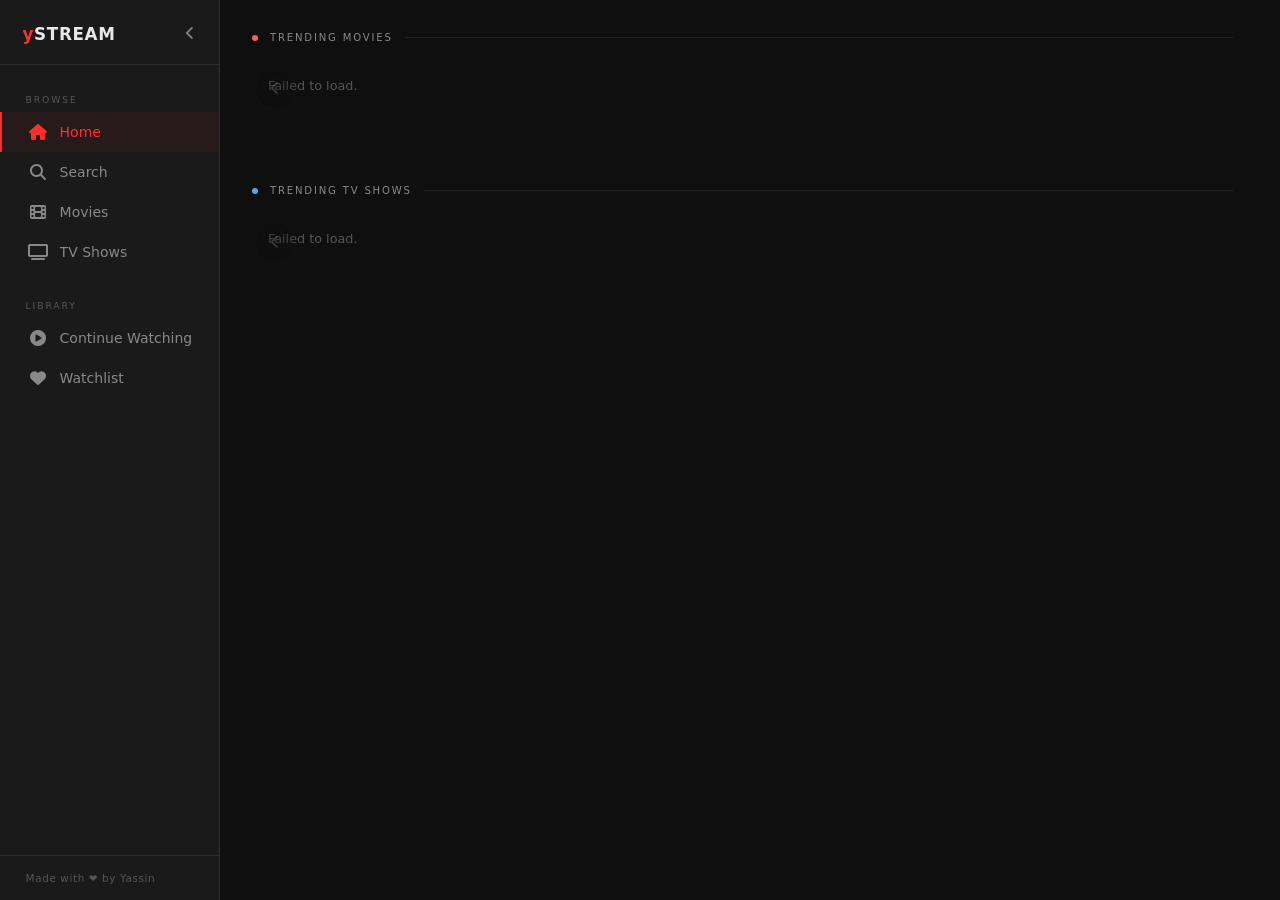
<file: index.html>
<!DOCTYPE html>
<html lang="en">
<head>
<meta charset="UTF-8" />
<meta name="viewport" content="width=device-width, initial-scale=1.0, viewport-fit=cover" />
<meta name="description" content="yStream — stream movies and TV shows. Search titles, build a watchlist and pick up right where you left off." />
<meta name="theme-color" content="#0f0f0f" />
<meta name="referrer" content="no-referrer" />
<meta name="mobile-web-app-capable" content="yes" />
<meta name="apple-mobile-web-app-capable" content="yes" />
<meta name="apple-mobile-web-app-status-bar-style" content="black-translucent" />
<meta name="apple-mobile-web-app-title" content="yStream" />
<link rel="manifest" href="manifest.json" />
<link rel="apple-touch-icon" href="icons/apple-touch-icon.png" />
<meta http-equiv="Content-Security-Policy" content="default-src 'self' https: data: blob:; object-src 'none'; base-uri 'self'; script-src 'self' 'unsafe-inline'; style-src 'self' 'unsafe-inline' https://fonts.googleapis.com https://cdnjs.cloudflare.com; font-src 'self' https://fonts.gstatic.com https://cdnjs.cloudflare.com data:; img-src 'self' https: data: blob:; connect-src 'self' https://screenify-worker.yassinmovies.workers.dev;" />
<link rel="icon" href="data:image/svg+xml,%3Csvg%20xmlns='http://www.w3.org/2000/svg'%20viewBox='0%200%20100%20100'%3E%3Ctext%20y='.9em'%20font-size='90'%3E%F0%9F%8E%AC%3C/text%3E%3C/svg%3E" />
<meta property="og:title" content="yStream" />
<meta property="og:type" content="website" />
<meta property="og:description" content="Stream movies and TV shows, build a watchlist and keep watching." />
<title>yStream</title>
<link rel="preconnect" href="https://fonts.googleapis.com" crossorigin />
<link rel="preconnect" href="https://fonts.gstatic.com" crossorigin />
<link href="https://fonts.googleapis.com/css2?family=Bebas+Neue&family=Inter:wght@300;400;500&display=swap" rel="stylesheet" />
<link rel="stylesheet" href="https://cdnjs.cloudflare.com/ajax/libs/font-awesome/6.5.1/css/all.min.css" integrity="sha384-t1nt8BQoYMLFN5p42tRAtuAAFQaCQODekUVeKKZrEnEyp4H2R0RHFz0KWpmj7i8g" crossorigin="anonymous"/>
<link rel='stylesheet' href='styles.css?v=4' />
</head>
<body>

<div class="mob-topbar" id="mobTopbar">
  <div class="mob-topbar-row1">
    <div class="mob-logo"><em>y</em>Stream</div>
    <div class="mob-topbar-right">
      <span class="mob-page-title" id="mobPageTitle"></span>
      <button class="mob-menu-btn" onclick="toggleMobMenu()" aria-label="Toggle menu">&#9776;</button>
    </div>
  </div>
</div>
<div class="mob-overlay" id="mobOverlay" onclick="toggleMobMenu()"></div>

<aside class="sidebar" id="sidebar">
  <div class="sidebar-logo">
    <div class="sidebar-logo-inner">
      <span class="sidebar-logo-text"><em>y</em>Stream</span>
    </div>
    <button class="sidebar-toggle" id="sidebarToggleBtn" onclick="toggleSidebar()" title="Collapse sidebar" aria-label="Collapse sidebar"><i class="fa-solid fa-chevron-left"></i></button>
  </div>
  <nav class="sidebar-nav">
    <div class="nav-section-label">Browse</div>
    <div class="nav-item active" id="nav-home" onclick="switchPage('home')">
      <span class="nav-icon"><i class="fa-solid fa-house"></i></span><span class="nav-label">Home</span><span class="nav-tooltip">Home</span>
    </div>
    <div class="nav-item" id="nav-search" onclick="switchPage('search')">
      <span class="nav-icon"><i class="fa-solid fa-magnifying-glass"></i></span><span class="nav-label">Search</span><span class="nav-tooltip">Search</span>
    </div>
    <div class="nav-item" id="nav-movies" onclick="switchPage('movies')">
      <span class="nav-icon"><i class="fa-solid fa-film"></i></span><span class="nav-label">Movies</span><span class="nav-tooltip">Movies</span>
    </div>
    <div class="nav-item" id="nav-tv" onclick="switchPage('tv')">
      <span class="nav-icon"><i class="fa-solid fa-tv"></i></span><span class="nav-label">TV Shows</span><span class="nav-tooltip">TV Shows</span>
    </div>
    <div class="nav-section-label" style="margin-top:1rem;">Library</div>
    <div class="nav-item" id="nav-continue" onclick="switchPage('continue')">
      <span class="nav-icon"><i class="fa-solid fa-circle-play"></i></span><span class="nav-label">Continue Watching</span><span class="nav-tooltip">Continue Watching</span>
    </div>
    <div class="nav-item" id="nav-watchlist" onclick="switchPage('watchlist')">
      <span class="nav-icon"><i class="fa-solid fa-heart"></i></span><span class="nav-label">Watchlist</span><span class="nav-tooltip">Watchlist</span>
    </div>
  </nav>
  <div class="sidebar-footer">
    <span class="sidebar-footer-text">Made with ❤️ by Yassin</span>
  </div>
</aside>

<div class="main">

  <!-- HOME -->
  <div class="page active" id="page-home">
    <div class="hero-carousel" id="heroCarousel" role="region" aria-roledescription="carousel" aria-label="Featured titles" tabindex="0">
      <div class="hero-slides" id="heroSlides"></div>
      <button type="button" class="hero-nav hero-nav-prev" id="heroPrevBtn" title="Previous title" aria-label="Previous title"><i class="fa-solid fa-chevron-left"></i></button>
      <button type="button" class="hero-nav hero-nav-next" id="heroNextBtn" title="Next title" aria-label="Next title"><i class="fa-solid fa-chevron-right"></i></button>
      <div class="hero-dots" id="heroDots" role="tablist" aria-label="Featured titles"></div>
    </div>
    <div class="content-section" id="home-continue-wrap" style="display:none;">
      <div class="section-header">
        <div class="pulse-dot"></div>
        <span class="section-label">Continue Watching</span>
        <div class="section-line"></div>
      </div>
      <div class="scroll-row-wrap">
        <button type="button" class="row-nav row-nav-prev" data-target="home-continueGrid" title="Scroll left" aria-label="Scroll left"><i class="fa-solid fa-chevron-left"></i></button>
        <div id="home-continueGrid" class="scroll-row"></div>
        <button type="button" class="row-nav row-nav-next" data-target="home-continueGrid" title="Scroll right" aria-label="Scroll right"><i class="fa-solid fa-chevron-right"></i></button>
      </div>
    </div>
    <div class="content-section">
      <div class="section-header">
        <div class="pulse-dot" style="background:var(--accent-lt);animation-delay:0.5s;"></div>
        <span class="section-label">Trending Movies</span>
        <div class="section-line"></div>
      </div>
      <div class="scroll-row-wrap">
        <button type="button" class="row-nav row-nav-prev" data-target="home-moviesRow" title="Scroll left" aria-label="Scroll left"><i class="fa-solid fa-chevron-left"></i></button>
        <div id="home-moviesRow" class="scroll-row"></div>
        <button type="button" class="row-nav row-nav-next" data-target="home-moviesRow" title="Scroll right" aria-label="Scroll right"><i class="fa-solid fa-chevron-right"></i></button>
      </div>
    </div>
    <div class="content-section">
      <div class="section-header">
        <div class="pulse-dot" style="background:#5e9fff;animation-delay:1s;"></div>
        <span class="section-label">Trending TV Shows</span>
        <div class="section-line"></div>
      </div>
      <div class="scroll-row-wrap">
        <button type="button" class="row-nav row-nav-prev" data-target="home-tvRow" title="Scroll left" aria-label="Scroll left"><i class="fa-solid fa-chevron-left"></i></button>
        <div id="home-tvRow" class="scroll-row"></div>
        <button type="button" class="row-nav row-nav-next" data-target="home-tvRow" title="Scroll right" aria-label="Scroll right"><i class="fa-solid fa-chevron-right"></i></button>
      </div>
    </div>
  </div>

  <!-- SEARCH -->
  <div class="page" id="page-search">
    <div class="topbar">
      <span class="topbar-title">Search</span>
    </div>
    <div class="search-page-content">
      <div class="search-hero">
        <div class="search-bar-wrap">
          <div class="search-page-bar">
            <span class="search-page-bar-icon"><i class="fa-solid fa-magnifying-glass"></i></span>
            <input type="text" id="searchInput" placeholder="Search movies & TV shows…" autocomplete="off" />
            <button type="button" id="searchBtn"><span>Search</span></button>
          </div>
          <div class="recent-search" id="searchPageRecent"></div>
        </div>
      </div>
      <div class="search-results" id="searchPageResults">
        <div id="searchFeatured"></div>
        <div class="section-header">
          <div class="pulse-dot"></div>
          <span class="section-label" id="searchResultsLabel">Results</span>
          <div class="section-line"></div>
        </div>
        <div id="searchGrid" class="results-grid"></div>
        <div id="searchMsg" class="state-msg" style="display:none;"></div>
        <div id="searchPagination" class="pagination" style="display:none;"></div>
      </div>
    </div>
  </div>

  <!-- MOVIES -->
  <div class="page" id="page-movies">
    <div class="topbar">
      <span class="topbar-title">Movies</span>
    </div>
    <div class="content-section">
      <div class="section-header">
        <div class="pulse-dot"></div>
        <span class="section-label" id="movieResultsLabel">Trending this week</span>
        <div class="section-line"></div>
      </div>
      <div id="movieGrid" class="results-grid"></div>
      <div id="movieStateMsg" class="state-msg" style="display:none;"></div>
      <div id="moviePagination" class="pagination" style="display:none;"></div>
    </div>
  </div>

  <!-- TV -->
  <div class="page" id="page-tv">
    <div class="topbar">
      <span class="topbar-title">TV Shows</span>
    </div>
    <div class="content-section">
      <div class="section-header">
        <div class="pulse-dot"></div>
        <span class="section-label" id="tvResultsLabel">Trending this week</span>
        <div class="section-line"></div>
      </div>
      <div id="tvGrid" class="results-grid"></div>
      <div id="tvStateMsg" class="state-msg" style="display:none;"></div>
      <div id="tvPagination" class="pagination" style="display:none;"></div>
    </div>
  </div>

  <!-- CONTINUE WATCHING PAGE -->
  <div class="page" id="page-continue">
    <div class="topbar">
      <span class="topbar-title">Continue Watching</span>
    </div>
    <div class="content-section">
      <div id="cwPageList" class="featured-stack"></div>
      <div id="cwPageEmpty" class="cw-empty" style="display:none;">
        <span class="cw-empty-icon">&#9654;</span>
        Nothing here yet.<br>Start watching a title and it'll appear here automatically.
      </div>
    </div>
  </div>

  <!-- WATCHLIST -->
  <div class="page" id="page-watchlist">
    <div class="topbar">
      <span class="topbar-title">Watchlist</span>
    </div>
    <div class="content-section">
      <div id="watchlistPageGrid" class="featured-stack" style="padding-top:1.5rem;"></div>
      <div id="watchlistPageEmpty" class="state-msg" style="display:none;">Your watchlist is empty.<br>Add titles with the &#9825; button on any card.</div>
    </div>
  </div>

  <!-- PLAYER PAGE -->
  <div class="page" id="page-player">
    <div class="player-topbar">
      <button class="player-back-btn" onclick="goBack()"><i class="fa-solid fa-chevron-left"></i> Back</button>
      <span class="player-back-ctx" id="playerBackCtx"></span>
    </div>
    <div class="player-content">
      <div class="player-meta" id="playerMeta"></div>
      <div class="player-frame-wrap">
        <iframe id="playerFrame" src="" allow="autoplay; fullscreen;" allowfullscreen webkitallowfullscreen mozallowfullscreen referrerpolicy="no-referrer"></iframe>
      </div>
    </div>
    <div class="more-like-this" id="moreLikeThisSection" style="display:none;">
      <div class="section-header">
        <div class="pulse-dot" style="background:var(--accent-lt);animation-delay:0.3s;"></div>
        <span class="section-label" id="moreLikeThisLabel">More Like This</span>
        <div class="section-line"></div>
      </div>
      <div class="scroll-row-wrap">
        <button type="button" class="row-nav row-nav-prev" data-target="moreLikeThisRow" title="Scroll left" aria-label="Scroll left"><i class="fa-solid fa-chevron-left"></i></button>
        <div id="moreLikeThisRow" class="scroll-row mlt-scroll"></div>
        <button type="button" class="row-nav row-nav-next" data-target="moreLikeThisRow" title="Scroll right" aria-label="Scroll right"><i class="fa-solid fa-chevron-right"></i></button>
      </div>
    </div>
  </div>

</div>

<!-- TOAST CONTAINER -->
<div class="toast-container" id="toastContainer"></div>

<!-- BACK TO TOP -->
<button class="back-to-top" id="backToTop" onclick="window.scrollTo({top:0,behavior:'smooth'})" title="Back to top" aria-label="Back to top">
  <i class="fa-solid fa-chevron-up"></i>
</button>

<script src='app.js?v=4'></script>
</body>
</html>
</file>
<file: styles.css>
:root {
    --bg:#0f0f0f;--surface:#1a1a1a;--surface2:#222;--surface3:#2a2a2a;
    --border:rgba(255,255,255,0.08);--border2:rgba(255,46,46,0.2);
    --accent:#ff2e2e;--accent-lt:#ff5e5e;--accent-dk:#cc1a1a;
    --text:#e8e8e8;--muted:#555;--muted2:#888;
    --sidebar-w:220px;--sidebar-collapsed-w:54px;
  }
  *,*::before,*::after{box-sizing:border-box;margin:0;padding:0;}
  html{scroll-behavior:smooth;scrollbar-gutter:stable;}
  body{background:var(--bg);color:var(--text);font-family:'Inter',system-ui,sans-serif;font-weight:400;min-height:100vh;overflow-x:hidden;display:flex;}

  /* SIDEBAR */
  .sidebar{width:var(--sidebar-w);flex-shrink:0;background:var(--surface);border-right:1px solid var(--border);display:flex;flex-direction:column;position:fixed;top:0;left:0;bottom:0;z-index:300;overflow-y:auto;overflow-x:hidden;transition:width 0.26s cubic-bezier(0.4,0,0.2,1);}
  .sidebar.collapsed{width:var(--sidebar-collapsed-w);}
  .sidebar.collapsed .sidebar-logo-text,.sidebar.collapsed .nav-label,.sidebar.collapsed .sidebar-footer{opacity:0;pointer-events:none;width:0;overflow:hidden;white-space:nowrap;}
  .sidebar.collapsed .nav-section-label{opacity:0;pointer-events:none;width:0;height:0;padding:0;overflow:hidden;white-space:nowrap;}
  .sidebar.collapsed .nav-item{padding:6px 0;justify-content:center;border-left-color:transparent!important;border-left-width:0;gap:0;}
  .sidebar.collapsed .nav-item.active{background:rgba(255,46,46,0.10);}
  .sidebar.collapsed .nav-item .nav-icon{width:36px;height:36px;display:flex;align-items:center;justify-content:center;border-radius:8px;font-size:1.05rem;}
  .sidebar.collapsed .nav-item.active .nav-icon{background:rgba(255,46,46,0.18);color:var(--accent);}
  .sidebar.collapsed .nav-item:hover .nav-icon{background:rgba(255,255,255,0.07);color:var(--text);}
  .sidebar.collapsed .sidebar-logo{justify-content:center;padding:1.3rem 0 1.1rem;}
  .sidebar.collapsed .sidebar-logo-inner{display:none;}
  .sidebar.collapsed .sidebar-toggle{position:static;margin:0 auto;}
  .sidebar-logo{padding:1.3rem 1rem 1.1rem 1.4rem;border-bottom:1px solid var(--border);flex-shrink:0;display:flex;align-items:center;justify-content:space-between;gap:8px;}
  .sidebar-logo-inner{display:flex;align-items:center;gap:10px;overflow:hidden;}
  .sidebar-logo-text{white-space:nowrap;transition:opacity 0.2s;overflow:hidden;font-family:system-ui,-apple-system,sans-serif;font-size:1.05rem;font-weight:700;letter-spacing:0.04em;text-transform:uppercase;color:var(--text);}
  .sidebar-logo-text em{color:var(--accent);font-style:normal;text-transform:none;}
  .sidebar-toggle{background:none;border:none;color:var(--muted2);cursor:pointer;font-size:0.85rem;padding:0;border-radius:5px;transition:color 0.18s,background 0.18s;flex-shrink:0;width:26px;height:26px;display:flex;align-items:center;justify-content:center;}
  .sidebar-toggle:hover{color:var(--text);background:rgba(255,255,255,0.07);}
  .sidebar-nav{flex:1;padding:1rem 0;}
  .nav-section-label{font-size:0.58rem;letter-spacing:0.2em;text-transform:uppercase;color:var(--muted);padding:0.8rem 1.6rem 0.4rem;white-space:nowrap;overflow:hidden;transition:opacity 0.2s;}
  .nav-item{display:flex;align-items:center;gap:12px;padding:10px 1.6rem;color:var(--muted2);font-size:0.875rem;font-weight:400;cursor:pointer;transition:color 0.18s,background 0.18s,padding 0.26s;border-left:2px solid transparent;user-select:none;white-space:nowrap;position:relative;}
  .nav-item:hover{color:var(--text);background:rgba(255,255,255,0.04);}
  .nav-item.active{color:var(--accent);border-left-color:var(--accent);background:rgba(255,46,46,0.06);font-weight:500;}
  .nav-icon{font-size:1rem;width:20px;height:20px;display:flex;align-items:center;justify-content:center;flex-shrink:0;transition:color 0.18s;}
  .nav-item.active .nav-icon{color:var(--accent);}
  .nav-label{transition:opacity 0.2s;overflow:hidden;}
  .nav-tooltip{position:absolute;left:calc(var(--sidebar-collapsed-w) + 8px);top:50%;transform:translateY(-50%);background:var(--surface3);border:1px solid var(--border);color:var(--text);font-size:0.78rem;padding:5px 12px;border-radius:7px;white-space:nowrap;pointer-events:none;opacity:0;transition:opacity 0.15s;z-index:500;}
  .sidebar.collapsed .nav-item:hover .nav-tooltip{opacity:1;}
  .sidebar-footer{padding:1rem 1.6rem;border-top:1px solid var(--border);font-size:0.65rem;color:var(--muted);letter-spacing:0.06em;flex-shrink:0;white-space:nowrap;overflow:hidden;transition:opacity 0.2s;}
  .sidebar-footer-text{overflow:hidden;text-overflow:ellipsis;}

  /* MAIN */
  .main{margin-left:var(--sidebar-w);flex:1;min-width:0;display:flex;flex-direction:column;transition:margin-left 0.26s cubic-bezier(0.4,0,0.2,1);}
  body.sidebar-collapsed .main{margin-left:var(--sidebar-collapsed-w);}

  /* TOPBAR */
  .topbar{position:sticky;top:0;z-index:200;background:rgba(12,12,12,0.9);backdrop-filter:blur(16px);-webkit-backdrop-filter:blur(16px);border-bottom:1px solid var(--border);padding:1rem 2rem;display:flex;align-items:center;gap:1rem;}
  .topbar-title{font-family:'Bebas Neue',sans-serif;font-size:1.5rem;letter-spacing:0.06em;color:var(--text);flex-shrink:0;}

  /* PAGES */
  .page{display:none;flex-direction:column;opacity:0;transform:translateY(8px);transition:opacity 0.25s ease,transform 0.25s ease;}
  .page.active{display:flex;opacity:1;transform:translateY(0);}

  /* HOME PAGE */
  #page-home{flex:1;flex-direction:column;min-height:calc(100vh - 52px);}

  /* HERO FEATURED CAROUSEL */
  .hero-carousel{position:relative;height:clamp(520px,70vh,720px);min-height:520px;overflow:hidden;background:var(--surface);touch-action:pan-y;}
  .hero-carousel:focus-visible{outline:2px solid var(--accent);outline-offset:-2px;}
  .hero-slides{position:absolute;inset:0;}
  .hero-slide{position:absolute;inset:0;opacity:0;visibility:hidden;transform:translateX(0);transition:opacity 0.7s ease,transform 0.7s cubic-bezier(0.4,0,0.2,1);pointer-events:none;overflow:hidden;}
  .hero-slide.active{opacity:1;visibility:visible;pointer-events:auto;transform:translateX(0);}
  .hero-slide.from-right{transform:translateX(100%);opacity:0;visibility:visible;}
  .hero-slide.from-right.active{transform:translateX(0);opacity:1;visibility:visible;}
  .hero-slide.from-left{transform:translateX(-100%);opacity:0;visibility:visible;}
  .hero-slide.from-left.active{transform:translateX(0);opacity:1;visibility:visible;}
  .hero-slide.to-left{transform:translateX(-100%);opacity:0;visibility:visible;transition:opacity 0.7s ease,transform 0.7s cubic-bezier(0.4,0,0.2,1),visibility 0s linear 0.7s;}
  .hero-slide.to-right{transform:translateX(100%);opacity:0;visibility:visible;transition:opacity 0.7s ease,transform 0.7s cubic-bezier(0.4,0,0.2,1),visibility 0s linear 0.7s;}
  .hero-slide.from-right.active,.hero-slide.from-left.active{z-index:2;}
  .hero-slides.dragging .hero-slide{transition:none!important;}
  .hero-slide.to-left,.hero-slide.to-right{z-index:1;}
  .hero-slide-bg{position:absolute;inset:0;background-size:cover;background-position:center 20%;transform:scale(1.02);transition:transform 7s linear,opacity 0.7s ease;opacity:0;}
  .hero-slide.active .hero-slide-bg{opacity:1;transform:scale(1.1);}
  .hero-shade{position:absolute;inset:0;background:linear-gradient(90deg,rgba(10,10,10,0.94) 0%,rgba(10,10,10,0.78) 30%,rgba(10,10,10,0.42) 55%,rgba(10,10,10,0.1) 78%,rgba(10,10,10,0) 100%),linear-gradient(180deg,rgba(10,10,10,0.3) 0%,rgba(10,10,10,0) 28%,rgba(10,10,10,0.3) 80%,#0f0f0f 100%);}
  .hero-slide-content{position:relative;height:100%;max-width:760px;display:flex;flex-direction:column;justify-content:center;align-items:flex-start;padding:3rem 4.5rem 4rem;}
  .hero-info{display:flex;flex-direction:column;align-items:flex-start;max-width:100%;min-width:0;}
  .hero-slide.active .hero-info>*{animation:heroIn 0.7s cubic-bezier(0.16,1,0.3,1) both;}
  .hero-slide.active .hero-info>*:nth-child(2){animation-delay:0.07s;}
  .hero-slide.active .hero-info>*:nth-child(3){animation-delay:0.14s;}
  .hero-slide.active .hero-info>*:nth-child(4){animation-delay:0.21s;}
  .hero-slide.active .hero-info>*:nth-child(5){animation-delay:0.28s;}
  .hero-slide.active .hero-actions{animation:heroFade 0.5s ease 0.3s both;}
  @keyframes heroIn{from{opacity:0;transform:translateY(16px);}to{opacity:1;transform:none;}}
  @keyframes heroFade{from{opacity:0;}to{opacity:1;}}
  .hero-title{font-family:'Bebas Neue',sans-serif;font-weight:400;font-size:clamp(2.6rem,5vw,4.2rem);line-height:0.98;letter-spacing:0.02em;margin-bottom:0.9rem;text-transform:uppercase;overflow-wrap:break-word;max-width:100%;}
  .hero-meta{display:flex;flex-wrap:wrap;align-items:center;gap:4px 12px;color:var(--muted2);font-size:0.78rem;letter-spacing:0.05em;text-transform:uppercase;margin-bottom:0.95rem;}
  .hero-meta span{display:inline-flex;align-items:center;gap:6px;}
  .hero-rating{color:var(--accent);}
  .hero-rating i{color:var(--accent);}
  .hero-meta-sep{opacity:0.35;}
  .hero-genres{display:flex;flex-wrap:wrap;gap:7px;margin-bottom:1.05rem;}
  .hero-genre{background:rgba(20,20,20,0.5);backdrop-filter:blur(4px);-webkit-backdrop-filter:blur(4px);}
  .hero-overview{font-size:0.88rem;color:var(--muted2);line-height:1.65;font-weight:300;max-width:600px;display:-webkit-box;-webkit-line-clamp:3;-webkit-box-orient:vertical;overflow:hidden;margin-bottom:1.5rem;}
  .hero-actions{display:flex;align-items:center;gap:12px;flex-wrap:wrap;}
  .hero-nav{position:absolute;top:50%;transform:translateY(-50%);z-index:20;width:44px;height:44px;border-radius:50%;border:1px solid var(--border);background:rgba(15,15,15,0.45);backdrop-filter:blur(8px);-webkit-backdrop-filter:blur(8px);color:var(--text);font-size:0.9rem;cursor:pointer;display:flex;align-items:center;justify-content:center;transition:background 0.18s,color 0.18s,border-color 0.18s,opacity 0.18s;opacity:0;pointer-events:none;touch-action:manipulation;-webkit-tap-highlight-color:transparent;}
  .hero-carousel:hover .hero-nav,.hero-carousel:focus-within .hero-nav{opacity:1;pointer-events:auto;}
  .hero-nav:hover{background:var(--accent);border-color:var(--accent);color:#fff;}
  .hero-nav-prev{left:16px;}
  .hero-nav-next{right:16px;}
  .hero-dots{position:absolute;bottom:22px;left:50%;transform:translateX(-50%);z-index:20;display:flex;gap:6px;align-items:center;}
  .hero-dot{width:20px;height:16px;border:none;background:transparent;cursor:pointer;padding:0;position:relative;display:flex;align-items:center;touch-action:manipulation;-webkit-tap-highlight-color:transparent;}
  .hero-dot::after{content:'';display:block;width:20px;height:4px;border-radius:3px;background:rgba(255,255,255,0.25);transition:background 0.2s,width 0.2s;}
  .hero-dot:hover::after{background:rgba(255,255,255,0.45);}
  .hero-dot.active::after{width:30px;background:var(--accent);}

  /* SEARCH PAGE */
  .search-hero{padding:3rem 2rem 1rem;}
  .search-bar-wrap{position:relative;max-width:760px;margin:0 auto;width:100%;}
  .search-page-bar{position:relative;display:flex;align-items:center;background:var(--surface);border:1px solid var(--border2);border-radius:14px;overflow:hidden;transition:border-color 0.2s,box-shadow 0.2s;}
  .search-page-bar:focus-within{border-color:var(--accent);box-shadow:0 0 0 3px rgba(255,46,46,0.12);}
  .search-page-bar-icon{color:var(--muted);font-size:1rem;padding-left:1.1rem;display:flex;align-items:center;flex-shrink:0;}
  .search-page-bar input{flex:1;background:transparent;border:none;outline:none;padding:14px 16px;color:var(--text);font-family:'Inter',sans-serif;font-size:1rem;font-weight:300;min-width:0;}
  .search-page-bar input::placeholder{color:var(--muted);}
  .search-page-bar button{background:var(--accent);border:none;padding:0 26px;color:#fff;font-family:'Inter',sans-serif;font-size:0.85rem;font-weight:500;letter-spacing:0.04em;cursor:pointer;transition:background 0.2s;flex-shrink:0;display:flex;align-items:center;align-self:stretch;}
  .search-page-bar button:hover{background:var(--accent-lt);}
  .recent-search{position:absolute;top:100%;left:0;right:0;z-index:150;display:none;background:var(--surface);border:1px solid var(--border2);border-top:0;border-radius:0 0 14px 14px;overflow:hidden;box-shadow:0 12px 32px rgba(0,0,0,0.5);}
  .recent-search.open{display:block;animation:recentIn 0.18s ease;}
  .search-bar-wrap.open .search-page-bar{border-radius:14px 14px 0 0;box-shadow:none;}
  .search-bar-wrap.open .recent-search{box-shadow:0 0 0 3px rgba(255,46,46,0.12),0 12px 32px rgba(0,0,0,0.5);}
  @keyframes recentIn{from{opacity:0;transform:translateY(-4px);}to{opacity:1;transform:translateY(0);}}
  .recent-search-head{display:flex;align-items:center;justify-content:space-between;padding:12px 18px;font-size:0.7rem;letter-spacing:0.14em;text-transform:uppercase;color:var(--muted2);border-bottom:1px solid var(--border);}
  .recent-search-clear{border:none;background:transparent;color:var(--muted2);font-size:0.72rem;cursor:pointer;padding:4px 8px;border-radius:6px;transition:background 0.15s,color 0.15s;text-transform:none;letter-spacing:0.02em;}
  .recent-search-clear:hover{background:rgba(255,255,255,0.08);color:var(--text);}
  .recent-search-row{display:flex;align-items:center;gap:14px;padding:12px 18px;cursor:pointer;color:var(--text);font-size:0.92rem;text-align:left;transition:background 0.12s;user-select:none;position:relative;}
  .recent-search-row:hover{background:rgba(255,255,255,0.05);}
  .recent-search-icon{color:var(--muted);font-size:0.85rem;width:20px;text-align:center;flex-shrink:0;}
  .recent-search-text{flex:1;overflow:hidden;text-overflow:ellipsis;white-space:nowrap;}
  .recent-search-del{background:none;border:none;color:var(--muted);font-size:0.72rem;cursor:pointer;width:26px;height:26px;flex-shrink:0;border-radius:6px;display:flex;align-items:center;justify-content:center;transition:color 0.15s,background 0.15s;line-height:1;}
  .recent-search-del:hover{color:var(--accent);background:rgba(255,46,46,0.12);}
  .recent-search-empty{padding:14px 18px;font-size:0.85rem;color:var(--muted);}
  .recent-search-match{flex-shrink:0;font-size:0.56rem;font-weight:500;letter-spacing:0.08em;text-transform:uppercase;color:var(--accent-lt);background:rgba(255,46,46,0.1);border:1px solid rgba(255,46,46,0.22);padding:2px 8px;border-radius:10px;white-space:nowrap;}

  .search-results{display:none;}
  .search-results.visible{display:block;padding:0 2rem 2rem;}
  #page-search.has-results .topbar{display:none;}
  #page-search.has-results .search-hero{position:sticky;top:0;z-index:180;background:var(--bg);border-bottom:1px solid var(--border);padding-top:1.2rem;padding-bottom:1rem;}
  .results-grid .card-type{font-size:0.6rem;font-weight:600;letter-spacing:0.12em;text-transform:uppercase;color:var(--muted);margin-top:1px;}

  /* FEATURED RESULT */
  .featured{position:relative;border-radius:16px;overflow:hidden;border:1px solid var(--border);background:var(--surface);margin:1.4rem 0 0;}
  .featured-bg{position:absolute;inset:0;background-size:cover;background-position:center 20%;}
  .featured-shade{position:absolute;inset:0;background:linear-gradient(90deg,rgba(10,10,10,0.96) 0%,rgba(10,10,10,0.82) 45%,rgba(10,10,10,0.5) 100%);}
  .featured-body{position:relative;display:flex;gap:26px;padding:2rem;}
  .featured-poster{flex-shrink:0;width:200px;}
  .featured-poster img{width:100%;border-radius:12px;border:1px solid var(--border2);display:block;box-shadow:0 12px 40px rgba(0,0,0,0.5);}
  .featured-no-poster{width:100%;aspect-ratio:2/3;display:flex;align-items:center;justify-content:center;background:var(--surface2);color:var(--muted);font-size:2.6rem;border-radius:12px;border:1px solid var(--border);}
  .featured-info{flex:1;min-width:0;display:flex;flex-direction:column;align-items:flex-start;justify-content:center;}
  .featured-type{font-size:0.62rem;letter-spacing:0.2em;text-transform:uppercase;color:var(--accent);font-weight:600;margin-bottom:0.6rem;background:rgba(255,46,46,0.12);border:1px solid rgba(255,46,46,0.25);padding:3px 10px;border-radius:20px;}
  .featured-title{font-family:'Bebas Neue',sans-serif;font-size:clamp(2rem,4vw,3rem);font-weight:400;letter-spacing:0.02em;line-height:1;margin-bottom:0.8rem;}
  .featured-meta{display:flex;flex-wrap:wrap;gap:6px 16px;color:var(--muted2);font-size:0.78rem;letter-spacing:0.06em;text-transform:uppercase;margin-bottom:0.9rem;}
  .featured-meta span{display:inline-flex;align-items:center;gap:6px;}
  .featured-tags{display:flex;flex-wrap:wrap;gap:7px;margin-bottom:1rem;}
  .featured-tag{font-size:0.72rem;color:var(--muted2);border:1px solid var(--border);background:var(--surface2);padding:4px 11px;border-radius:20px;}
  .featured-overview{font-size:0.86rem;color:var(--muted2);line-height:1.7;font-weight:300;max-width:640px;display:-webkit-box;-webkit-line-clamp:3;-webkit-box-orient:vertical;overflow:hidden;margin-bottom:1.4rem;}
  .featured-actions{display:flex;align-items:center;gap:12px;flex-wrap:wrap;}
  .featured-play{display:inline-flex;align-items:center;gap:9px;padding:12px 26px;border-radius:9px;background:var(--accent);border:none;color:#fff;font-family:'Inter',sans-serif;font-size:0.86rem;font-weight:500;letter-spacing:0.04em;cursor:pointer;transition:background 0.18s,transform 0.15s;min-height:44px;}
  .featured-play:hover{background:var(--accent-lt);transform:scale(1.03);}
  .featured-remove-btn{display:inline-flex;align-items:center;gap:9px;padding:12px 26px;border-radius:9px;border:1px solid var(--border2);background:transparent;color:var(--muted2);font-family:'Inter',sans-serif;font-size:0.86rem;font-weight:500;letter-spacing:0.04em;cursor:pointer;transition:all 0.18s;min-height:44px;flex-shrink:0;}
  .featured-remove-btn:hover{border-color:var(--accent);color:#fff;background:var(--accent);}
  .featured-stack{display:flex;flex-direction:column;gap:1.2rem;}
  .featured-stack .featured{margin:0;}
  .featured-skeleton{display:flex;gap:26px;padding:2rem;background:var(--surface);border:1px solid var(--border);border-radius:16px;margin:1.4rem 0 0;}
  .featured-sk-l{width:200px;aspect-ratio:2/3;background:var(--surface2);border-radius:12px;animation:shimmer 1.5s ease-in-out infinite;}
  .featured-sk-r{flex:1;display:flex;flex-direction:column;justify-content:center;gap:14px;}
  .featured-sk-line{height:14px;border-radius:6px;background:var(--surface2);animation:shimmer 1.5s ease-in-out infinite;}
  .featured-sk-line.short{width:40%;}
  .featured-sk-line.tall{width:80%;}
  .content-section{padding:0 2rem 2rem;}
  .section-header{display:flex;align-items:center;gap:12px;margin-bottom:1.2rem;padding-top:2rem;}
  .pulse-dot{width:6px;height:6px;border-radius:50%;background:var(--accent);animation:pulse 2s ease-in-out infinite;flex-shrink:0;}
  @keyframes pulse{0%,100%{opacity:1;}50%{opacity:0.2;}}
  .section-label{font-size:0.63rem;letter-spacing:0.18em;text-transform:uppercase;color:var(--muted2);}
  .section-line{flex:1;height:1px;background:var(--border);}
  .scroll-row{display:flex;gap:14px;overflow-x:auto;padding-top:5px;margin-top:-5px;padding-bottom:12px;scroll-snap-type:x mandatory;-webkit-overflow-scrolling:touch;}
  .scroll-row::-webkit-scrollbar{height:4px;}
  .scroll-row::-webkit-scrollbar-track{background:var(--surface);border-radius:2px;}
  .scroll-row::-webkit-scrollbar-thumb{background:var(--border);border-radius:2px;}
  .scroll-row::-webkit-scrollbar-thumb:hover{background:var(--accent);}
  .scroll-row-wrap{position:relative;}
  .row-nav{position:absolute;top:50%;transform:translateY(-50%);z-index:15;width:42px;height:42px;border-radius:50%;border:1px solid var(--border);background:rgba(15,15,15,0.55);backdrop-filter:blur(8px);-webkit-backdrop-filter:blur(8px);color:var(--text);font-size:0.85rem;cursor:pointer;display:flex;align-items:center;justify-content:center;transition:background 0.18s,color 0.18s,border-color 0.18s,opacity 0.18s;opacity:0;pointer-events:none;touch-action:manipulation;-webkit-tap-highlight-color:transparent;}
  .row-nav:hover{background:var(--accent);border-color:var(--accent);color:#fff;}
  .row-nav-prev{left:2px;}
  .row-nav-next{right:2px;}
  .scroll-row-wrap:hover .row-nav,.scroll-row-wrap:focus-within .row-nav{opacity:1;pointer-events:auto;}
  .row-nav.disabled{opacity:0.2;pointer-events:none;}
  .scroll-row .card{flex:0 0 calc((100% - 6*14px)/7);min-width:110px;scroll-snap-align:start;}
  .skeleton-card{flex:0 0 calc((100% - 6*14px)/7);min-width:110px;border-radius:8px;overflow:hidden;background:var(--surface);border:1px solid var(--border);}
  .skeleton-img{width:100%;aspect-ratio:2/3;background:var(--surface2);animation:shimmer 1.5s ease-in-out infinite;}
  .skeleton-info{padding:9px 11px 10px;}
  .skeleton-line{height:9px;border-radius:4px;background:var(--surface2);animation:shimmer 1.5s ease-in-out infinite;margin-bottom:6px;}
  .skeleton-line.short{width:55%;}
  @keyframes shimmer{0%,100%{opacity:0.4;}50%{opacity:0.85;}}
  .results-grid{display:grid;grid-template-columns:repeat(7,1fr);gap:16px;}
  .card{border-radius:8px;overflow:hidden;background:var(--surface);cursor:pointer;border:1px solid var(--border);transition:border-color 0.22s,transform 0.22s;position:relative;}
  .card:hover{border-color:rgba(255,46,46,0.4);transform:translateY(-4px);z-index:5;}
  body.is-scrolling .card:hover{transform:none;z-index:auto;}
  body.is-scrolling .card:hover .card-hover-overlay{opacity:0;}
  .card.selected{border-color:var(--accent);}
  .card img{width:100%;aspect-ratio:2/3;object-fit:cover;display:block;background:var(--surface2);}
  .card-no-poster{width:100%;aspect-ratio:2/3;display:flex;align-items:center;justify-content:center;background:var(--surface2);color:var(--muted);font-size:2rem;}
  .card-rating{position:absolute;top:8px;left:8px;background:rgba(0,0,0,0.75);border:1px solid rgba(255,255,255,0.1);color:var(--muted2);font-size:0.6rem;font-weight:500;padding:2px 7px;border-radius:20px;backdrop-filter:blur(4px);}
  .cert-badge{display:inline-flex;align-items:center;gap:5px;background:rgba(0,0,0,0.72);border:1px solid rgba(255,255,255,0.14);color:var(--text);font-size:0.58rem;font-weight:600;letter-spacing:0.08em;padding:2px 8px;border-radius:4px;backdrop-filter:blur(4px);-webkit-backdrop-filter:blur(4px);white-space:nowrap;line-height:1.6;}
  .rating-info-btn{display:inline-flex;align-items:center;justify-content:center;border:none;background:transparent;color:inherit;padding:0;margin:0;width:14px;height:14px;cursor:pointer;font-size:0.64rem;line-height:1;border-radius:50%;opacity:0.75;transition:opacity 0.15s,color 0.15s;touch-action:manipulation;-webkit-tap-highlight-color:transparent;}
  .rating-info-btn:hover{opacity:1;color:var(--accent-lt);}
  .card-info{padding:9px 11px 10px;}
  .card-title{font-size:0.88rem;font-weight:500;color:var(--text);white-space:nowrap;overflow:hidden;text-overflow:ellipsis;}
  .card-year{font-size:0.68rem;color:var(--muted2);margin-top:2px;}
  .card-hover-overlay{position:absolute;inset:0;background:rgba(0,0,0,0.87);display:flex;flex-direction:column;align-items:center;justify-content:center;padding:12px;opacity:0;transition:opacity 0.22s ease;pointer-events:none;text-align:center;gap:6px;}
  .card:hover .card-hover-overlay{opacity:1;}
  .card-hover-overlay .hover-rating{font-size:0.85rem;color:var(--accent);font-weight:600;}
  .card-hover-overlay .hover-meta-line{display:flex;align-items:center;justify-content:center;gap:8px;flex-wrap:wrap;}
  .card-hover-overlay .hover-meta{font-size:0.6rem;color:var(--muted2);letter-spacing:0.06em;text-transform:uppercase;}
  .card-hover-overlay .hover-synopsis{font-size:0.62rem;color:#ccc;line-height:1.5;display:-webkit-box;-webkit-line-clamp:8;-webkit-box-orient:vertical;overflow:hidden;}
  .card-resume{position:absolute;bottom:42px;left:0;right:0;background:rgba(255,46,46,0.88);color:#fff;font-size:0.58rem;font-weight:600;letter-spacing:0.1em;text-transform:uppercase;text-align:center;padding:3px 0;}
  .card-progress{position:absolute;bottom:42px;left:0;right:0;height:3px;background:rgba(255,255,255,0.1);}
  .card-progress-fill{height:100%;background:var(--accent);min-width:4px;}
  .card-wl-btn{position:absolute;top:8px;right:8px;width:28px;height:28px;border-radius:50%;background:rgba(0,0,0,0.7);border:1px solid rgba(255,255,255,0.12);backdrop-filter:blur(4px);color:#fff;font-size:0.85rem;cursor:pointer;display:flex;align-items:center;justify-content:center;transition:background 0.18s,border-color 0.18s,transform 0.18s;z-index:2;line-height:1;}
  .card-wl-btn:hover{background:rgba(255,46,46,0.85);border-color:var(--accent);transform:scale(1.12);}
  .card-wl-btn.in-list{background:rgba(255,46,46,0.85);border-color:var(--accent);}
  .card-delete-btn{position:absolute;top:8px;right:8px;width:26px;height:26px;border-radius:50%;background:rgba(0,0,0,0.7);border:1px solid rgba(255,255,255,0.12);backdrop-filter:blur(4px);color:var(--muted2);font-size:0.75rem;cursor:pointer;display:flex;align-items:center;justify-content:center;transition:background 0.18s,color 0.18s,transform 0.18s;z-index:3;line-height:1;}
  .card-delete-btn:hover{background:rgba(200,30,30,0.85);border-color:var(--accent);color:#fff;transform:scale(1.12);}
  .cw-modal-backdrop{position:fixed;inset:0;background:rgba(0,0,0,0.72);z-index:900;display:flex;align-items:center;justify-content:center;backdrop-filter:blur(6px);-webkit-backdrop-filter:blur(6px);animation:cwFadeIn 0.18s ease;}
  @keyframes cwFadeIn{from{opacity:0;}to{opacity:1;}}
  .cw-modal{background:var(--surface);border:1px solid rgba(255,46,46,0.2);border-radius:16px;padding:2rem 2rem 1.6rem;max-width:360px;width:90%;animation:cwSlideUp 0.2s cubic-bezier(0.34,1.56,0.64,1);}
  @keyframes cwSlideUp{from{opacity:0;transform:translateY(18px) scale(0.97);}to{opacity:1;transform:translateY(0) scale(1);}}
  .cw-modal-icon{font-size:2rem;text-align:center;margin-bottom:1rem;line-height:1;}
  .cw-modal-title{font-size:1rem;font-weight:600;color:var(--text);text-align:center;margin-bottom:0.4rem;}
  .cw-modal-body{font-size:0.82rem;color:var(--muted2);text-align:center;line-height:1.6;margin-bottom:0.5rem;}
  .cw-modal-warning{font-size:0.75rem;color:#f0a030;background:rgba(240,160,48,0.1);border:1px solid rgba(240,160,48,0.2);border-radius:8px;padding:8px 14px;text-align:center;margin-bottom:1.4rem;line-height:1.5;}
  .cw-modal-btns{display:flex;gap:10px;}
  .cw-modal-cancel{flex:1;padding:10px;border-radius:9px;border:1px solid var(--border);background:transparent;color:var(--muted2);font-family:'Inter',sans-serif;font-size:0.85rem;font-weight:500;cursor:pointer;transition:all 0.18s;}
  .cw-modal-cancel:hover{color:var(--text);border-color:rgba(255,255,255,0.2);}
  .cw-modal-confirm{flex:1;padding:10px;border-radius:9px;border:none;background:var(--accent);color:#fff;font-family:'Inter',sans-serif;font-size:0.85rem;font-weight:600;cursor:pointer;transition:background 0.18s,transform 0.15s;}
  .cw-modal-confirm:hover{background:var(--accent-lt);transform:scale(1.02);}

  /* AGE RATING INFO POPOVER */
  .rating-pop{position:fixed;z-index:1200;max-width:280px;width:max-content;background:var(--surface3);border:1px solid rgba(255,46,46,0.28);border-radius:10px;box-shadow:0 14px 36px rgba(0,0,0,0.6);padding:11px 14px;opacity:0;transform:translateY(4px);transition:opacity 0.15s ease,transform 0.15s ease;pointer-events:none;}
  .rating-pop.show{opacity:1;transform:translateY(0);pointer-events:auto;}
  .rating-pop-head{font-size:0.7rem;font-weight:700;letter-spacing:0.14em;text-transform:uppercase;color:var(--accent);margin-bottom:5px;}
  .rating-pop-body{font-size:0.78rem;color:var(--text);line-height:1.6;font-weight:300;}

  .player-topbar{position:sticky;top:0;z-index:200;background:rgba(12,12,12,0.95);backdrop-filter:blur(16px);-webkit-backdrop-filter:blur(16px);border-bottom:1px solid var(--border);padding:0.8rem 2rem;padding:max(0.8rem,env(safe-area-inset-top)) 2rem;display:flex;align-items:center;gap:16px;}
  .player-back-btn{display:inline-flex;align-items:center;gap:8px;background:none;border:1px solid var(--border);color:var(--muted2);font-family:'Inter',sans-serif;font-size:0.8rem;font-weight:500;letter-spacing:0.04em;padding:7px 16px;border-radius:8px;cursor:pointer;transition:all 0.18s;flex-shrink:0;}
  .player-back-btn:hover{border-color:rgba(255,255,255,0.2);color:var(--text);}
  .player-back-ctx{font-size:0.72rem;color:var(--muted);letter-spacing:0.06em;text-transform:uppercase;white-space:nowrap;overflow:hidden;text-overflow:ellipsis;}
  .player-content{padding:2rem;}
  .player-meta{display:flex;align-items:center;gap:18px;margin-bottom:1.8rem;padding-bottom:1.6rem;border-bottom:1px solid var(--border);}
  .player-poster{width:54px;height:81px;object-fit:cover;border-radius:6px;border:1px solid var(--border2);flex-shrink:0;}
  .player-info{flex:1;display:flex;align-items:center;gap:14px;flex-wrap:wrap;}
  .player-info h2{font-family:system-ui,-apple-system,sans-serif;font-size:1.4rem;font-weight:600;letter-spacing:-0.01em;line-height:1.2;width:100%;}
  .player-details{display:flex;gap:20px;width:100%;align-items:flex-start;}
  .player-details .player-overview{flex:1;width:auto;max-width:680px;margin-top:0;}
  .player-meta-col{display:flex;flex-direction:column;align-items:flex-start;gap:7px;flex-shrink:0;min-width:90px;padding-top:2px;}
  .player-meta-item{font-size:0.72rem;color:var(--muted2);letter-spacing:0.07em;text-transform:uppercase;display:inline-flex;align-items:center;gap:6px;line-height:1.5;}
  .player-meta-item i{color:var(--accent);}
  .player-meta-item .cert-badge{font-size:0.6rem;}
  .player-overview{font-size:0.83rem;color:var(--muted2);line-height:1.7;max-width:680px;width:100%;margin-top:4px;font-weight:300;}
  .wl-btn{display:inline-flex;align-items:center;gap:7px;padding:8px 20px;border-radius:8px;border:1px solid var(--border2);background:transparent;color:var(--muted2);font-family:'Inter',sans-serif;font-size:0.8rem;letter-spacing:0.04em;cursor:pointer;transition:all 0.2s;min-height:40px;touch-action:manipulation;-webkit-tap-highlight-color:transparent;}
  .wl-btn:hover{border-color:var(--accent);color:var(--accent);}
  .wl-btn.in-list{border-color:var(--accent);color:var(--accent);background:rgba(255,46,46,0.08);}
  .wl-btn.in-list .wl-icon::before{content:'♥';}
  .wl-btn:not(.in-list) .wl-icon::before{content:'♡';}
  .player-actions{display:flex;align-items:center;gap:10px;flex-wrap:wrap;}
  .player-frame-wrap{width:100%;aspect-ratio:16/9;background:#000;border-radius:10px;overflow:hidden;margin-bottom:1.4rem;border:1px solid var(--border);position:relative;}
  .player-frame-wrap iframe{width:100%;height:100%;border:none;display:block;}
  .player-frame-wrap iframe:fullscreen,.player-frame-wrap iframe:-webkit-full-screen{width:100vw;height:100vh;border:none;}
  .state-msg{text-align:center;padding:3rem 1rem;color:var(--muted);font-size:0.85rem;letter-spacing:0.05em;}
  .spinner{width:24px;height:24px;border:1.5px solid var(--border);border-top-color:var(--accent);border-radius:50%;animation:spin 0.7s linear infinite;margin:0 auto 14px;}
  @keyframes spin{to{transform:rotate(360deg);}}
  .pagination{display:flex;align-items:center;justify-content:center;gap:6px;padding:2rem 0 1rem;flex-wrap:wrap;}
  .page-btn{min-width:36px;height:36px;padding:0 10px;border-radius:7px;border:1px solid var(--border);background:var(--surface);color:var(--muted2);font-family:'Inter',sans-serif;font-size:0.8rem;cursor:pointer;transition:all 0.15s;display:flex;align-items:center;justify-content:center;}
  .page-btn:hover{border-color:var(--accent);color:var(--accent);}
  .page-btn.active{background:var(--accent);border-color:var(--accent);color:#fff;font-weight:600;}
  .page-btn.nav{font-size:1rem;color:var(--muted2);}
  .page-btn:disabled{opacity:0.25;cursor:default;pointer-events:none;}
  .page-ellipsis{color:var(--muted);font-size:0.8rem;padding:0 4px;}
  .cw-list{display:flex;flex-direction:column;gap:14px;padding-top:1.5rem;}
  .cw-item{display:flex;align-items:center;background:var(--surface);border:1px solid var(--border);border-radius:12px;overflow:hidden;cursor:pointer;transition:border-color 0.2s;}
  .cw-item:hover{border-color:rgba(255,46,46,0.35);}
  .cw-thumb-ep{width:240px;flex-shrink:0;aspect-ratio:16/9;object-fit:cover;background:var(--surface2);display:block;}
  .cw-thumb-ep-fallback{width:240px;flex-shrink:0;aspect-ratio:16/9;background:var(--surface2);display:flex;align-items:center;justify-content:center;color:var(--muted);font-size:2.4rem;}
  .cw-thumb-poster{width:110px;flex-shrink:0;aspect-ratio:2/3;object-fit:cover;background:var(--surface2);display:block;}
  .cw-thumb-poster-fallback{width:110px;flex-shrink:0;aspect-ratio:2/3;background:var(--surface2);display:flex;align-items:center;justify-content:center;color:var(--muted);font-size:2rem;}
  .cw-info{flex:1;min-width:0;padding:22px 26px;}
  .cw-title{font-size:1.15rem;font-weight:500;color:var(--text);white-space:nowrap;overflow:hidden;text-overflow:ellipsis;margin-bottom:5px;}
  .cw-sub{font-size:0.78rem;color:var(--muted2);letter-spacing:0.05em;margin-bottom:16px;}
  .cw-progress-bar{height:4px;background:rgba(255,255,255,0.08);border-radius:2px;overflow:hidden;margin-bottom:6px;}
  .cw-progress-fill{height:100%;background:var(--accent);border-radius:2px;min-width:4px;}
  .cw-progress-label{font-size:0.68rem;color:var(--muted);letter-spacing:0.06em;text-transform:uppercase;}
  .cw-timestamp{font-variant-numeric:tabular-nums;letter-spacing:0.04em;color:var(--muted2);}
  .cw-actions{display:flex;align-items:center;gap:12px;flex-shrink:0;padding:0 26px;}
  .cw-resume-btn{display:inline-flex;align-items:center;gap:7px;padding:11px 26px;border-radius:8px;background:var(--accent);border:none;color:#fff;font-family:'Inter',sans-serif;font-size:0.85rem;font-weight:500;letter-spacing:0.04em;cursor:pointer;transition:background 0.18s,transform 0.15s;flex-shrink:0;}
  .cw-resume-btn:hover{background:var(--accent-lt);transform:scale(1.03);}
  .cw-remove-btn{width:38px;height:38px;border-radius:50%;background:transparent;border:1px solid var(--border);color:var(--muted2);font-size:0.9rem;cursor:pointer;display:flex;align-items:center;justify-content:center;transition:all 0.18s;flex-shrink:0;}
  .cw-remove-btn:hover{background:rgba(200,30,30,0.85);border-color:var(--accent);color:#fff;}
  .cw-overview{font-size:0.78rem;color:var(--muted2);line-height:1.65;font-weight:300;margin-bottom:14px;display:-webkit-box;-webkit-line-clamp:3;-webkit-box-orient:vertical;overflow:hidden;}
  .cw-empty{text-align:center;padding:5rem 1rem;color:var(--muted);font-size:0.85rem;letter-spacing:0.05em;line-height:1.8;}
  .cw-empty-icon{font-size:3rem;display:block;margin-bottom:1rem;opacity:0.2;}
  .more-like-this{padding:0 2rem 2rem;}
  .more-like-this .section-header{padding-top:1.6rem;}
  .mlt-scroll{display:flex;gap:14px;overflow-x:auto;padding-top:5px;margin-top:-5px;padding-bottom:14px;scroll-snap-type:x mandatory;-webkit-overflow-scrolling:touch;}
  .mlt-scroll::-webkit-scrollbar{height:4px;}
  .mlt-scroll::-webkit-scrollbar-track{background:var(--surface);border-radius:2px;}
  .mlt-scroll::-webkit-scrollbar-thumb{background:var(--border);border-radius:2px;}
  .mlt-scroll::-webkit-scrollbar-thumb:hover{background:var(--accent);}
  .mlt-scroll .card{flex:0 0 calc((100% - 6*14px)/7);min-width:120px;scroll-snap-align:start;}
  .mlt-scroll .skeleton-card{flex:0 0 calc((100% - 6*14px)/7);min-width:120px;scroll-snap-align:start;}
  @media(max-width:768px){
    .more-like-this{padding:0 1rem 2rem;}
    .mlt-scroll .card{flex:0 0 calc((100% - 2*14px)/3);min-width:100px;}
    .mlt-scroll .skeleton-card{flex:0 0 calc((100% - 2*14px)/3);min-width:100px;}
  }
  .server-pills{display:inline-flex;gap:6px;align-items:center;flex-shrink:0;}
  .server-pill{display:inline-flex;align-items:center;gap:7px;padding:8px 20px;border-radius:8px;border:1px solid var(--border2);background:transparent;color:var(--muted2);font-family:'Inter',sans-serif;font-size:0.8rem;font-weight:500;letter-spacing:0.04em;cursor:pointer;transition:all 0.2s;white-space:nowrap;min-height:40px;touch-action:manipulation;-webkit-tap-highlight-color:transparent;}
  .server-pill:hover{border-color:var(--accent);color:var(--accent);}
  .server-pill.active{background:var(--accent);border-color:var(--accent);color:#fff;}
  .server-pill .srv-badge{font-size:0.6rem;font-weight:600;letter-spacing:0.06em;background:rgba(255,255,255,0.18);border-radius:10px;padding:1px 7px;margin-left:2px;}
  .server-pill:not(.active) .srv-badge{background:rgba(255,46,46,0.12);color:var(--accent);border:1px solid rgba(255,46,46,0.25);}
  .server-pill.active .srv-badge{background:rgba(255,255,255,0.22);color:#fff;border:none;}
  .toast-container{position:fixed;bottom:24px;right:24px;z-index:1000;display:flex;flex-direction:column;gap:8px;pointer-events:none;}
  .toast{background:var(--surface3);border:1px solid var(--border);color:var(--text);padding:10px 16px;border-radius:10px;font-size:0.8rem;font-weight:400;letter-spacing:0.03em;animation:toastIn 0.3s ease,toastOut 0.3s ease 2.2s forwards;pointer-events:auto;max-width:320px;}
  .toast.wl-added{border-color:var(--accent);color:var(--accent);}
  .toast.wl-removed{border-color:var(--muted);color:var(--muted2);}
  @keyframes toastIn{from{opacity:0;transform:translateX(20px)}to{opacity:1;transform:translateX(0)}}
  @keyframes toastOut{from{opacity:1;transform:translateX(0)}to{opacity:0;transform:translateX(20px)}}
  .back-to-top{position:fixed;bottom:24px;right:24px;width:40px;height:40px;border-radius:50%;background:var(--surface3);border:1px solid var(--border);color:var(--muted2);cursor:pointer;display:flex;align-items:center;justify-content:center;font-size:1rem;z-index:800;opacity:0;transform:translateY(10px);pointer-events:none;transition:opacity 0.25s ease,transform 0.25s ease,color 0.18s,border-color 0.18s;}
  .back-to-top.visible{opacity:1;transform:translateY(0);pointer-events:auto;}
  .back-to-top:hover{color:var(--accent);border-color:var(--accent);}
  .skeleton-card:nth-child(1) .skeleton-img,.skeleton-card:nth-child(1) .skeleton-line{animation-delay:0s}
  .skeleton-card:nth-child(2) .skeleton-img,.skeleton-card:nth-child(2) .skeleton-line{animation-delay:0.08s}
  .skeleton-card:nth-child(3) .skeleton-img,.skeleton-card:nth-child(3) .skeleton-line{animation-delay:0.16s}
  .skeleton-card:nth-child(4) .skeleton-img,.skeleton-card:nth-child(4) .skeleton-line{animation-delay:0.24s}
  .skeleton-card:nth-child(5) .skeleton-img,.skeleton-card:nth-child(5) .skeleton-line{animation-delay:0.32s}
  .skeleton-card:nth-child(6) .skeleton-img,.skeleton-card:nth-child(6) .skeleton-line{animation-delay:0.4s}
  .skeleton-card:nth-child(7) .skeleton-img,.skeleton-card:nth-child(7) .skeleton-line{animation-delay:0.48s}
  .mob-topbar{display:none;position:fixed;top:0;left:0;right:0;z-index:400;background:rgba(12,12,12,0.95);backdrop-filter:blur(16px);border-bottom:1px solid var(--border);flex-direction:column;padding:0;padding-top:env(safe-area-inset-top);}
  .mob-topbar-row1{display:flex;align-items:center;justify-content:space-between;padding:0.75rem 1.2rem;}
  .mob-logo{font-family:system-ui,sans-serif;font-size:1.1rem;font-weight:700;text-transform:uppercase;color:var(--text);}
  .mob-logo em{color:var(--accent);font-style:normal;text-transform:none;}
  .mob-topbar-right{display:flex;align-items:center;gap:10px;}
  .mob-page-title{font-family:'Bebas Neue',sans-serif;font-size:1rem;letter-spacing:0.06em;color:var(--muted2);}
  .mob-menu-btn{background:none;border:none;color:var(--text);font-size:1.4rem;cursor:pointer;line-height:1;}
  .mob-overlay{display:none;position:fixed;inset:0;background:rgba(0,0,0,0.6);z-index:290;}
  @media(max-width:768px){
    .sidebar{transform:translateX(-220px);width:220px!important;transition:transform 0.28s ease;}
    .sidebar.open{transform:translateX(0);}
    .sidebar.collapsed{width:220px!important;}
    .sidebar.collapsed .sidebar-logo-text,.sidebar.collapsed .nav-label,.sidebar.collapsed .nav-section-label,.sidebar.collapsed .sidebar-footer{opacity:1!important;pointer-events:auto!important;width:auto!important;overflow:visible!important;}
    .sidebar.collapsed .nav-item{padding:10px 1.6rem!important;justify-content:flex-start!important;}
    .mob-topbar{display:flex;}
    .mob-overlay.open{display:block;}
    #page-search.has-results .search-hero{top:52px;}
    .main{margin-left:0!important;padding-top:52px;}
    .topbar{display:none;}
    #page-home{min-height:calc(100vh - 52px);}
    .hero-carousel{height:clamp(480px,84vh,610px);min-height:480px;}
    .hero-slide-content{justify-content:flex-end;max-width:none;padding:3.5rem 3.4rem 3.8rem;}
    .hero-shade{background:linear-gradient(180deg,rgba(10,10,10,0.35) 0%,rgba(10,10,10,0.05) 38%,rgba(10,10,10,0.72) 64%,#0f0f0f 100%);}
    .hero-title{font-size:clamp(2.1rem,9vw,2.9rem);}
    .hero-overview{font-size:0.82rem;-webkit-line-clamp:3;}
    .hero-nav,.row-nav{display:none;}
    .hero-actions{width:100%;}
    .hero-actions .featured-play,.hero-actions .wl-btn{flex:1;justify-content:center;min-height:46px;}
    .content-section{padding:0 1rem 2rem;}
    .results-grid{grid-template-columns:repeat(3,1fr);gap:10px;}
    .scroll-row .card{flex:0 0 calc((100% - 2*14px)/3);}
    .card-title{font-size:0.78rem;}
    .card-year{font-size:0.62rem;}
    .card-info{padding:7px 8px 8px;}
    .card-rating{font-size:0.58rem;padding:2px 5px;}
    .cw-item{flex-direction:column;align-items:stretch;}
    .cw-thumb-ep,.cw-thumb-ep-fallback{width:100%;aspect-ratio:16/9;}
    .cw-thumb-poster,.cw-thumb-poster-fallback{width:100%;aspect-ratio:16/9;object-fit:cover;}
    .cw-info{padding:14px 16px 10px;}
    .cw-title{font-size:1rem;}
    .cw-sub{font-size:0.72rem;margin-bottom:10px;}
    .cw-actions{padding:0 16px 14px;gap:8px;}
    .cw-resume-btn{padding:9px 16px;font-size:0.8rem;flex:1;justify-content:center;}
    .player-topbar{padding:0.7rem 1rem;}
    .player-content{padding:1rem;}
    .player-meta{gap:10px;margin-bottom:1rem;}
    .player-info h2{font-size:1.05rem;}
    .player-details{flex-direction:column;gap:10px;}
    .player-meta-item{font-size:0.68rem;}
    .wl-btn{font-size:0.75rem;padding:7px 14px;}
    .server-pill{font-size:0.75rem;padding:7px 14px;min-height:36px;gap:6px;}
    .server-pills{order:3;width:100%;margin-top:2px;}
    .player-info{flex-wrap:wrap;gap:8px;}
    .toast-container{bottom:16px;right:16px;left:16px;}
    .toast{max-width:100%;}
    .back-to-top{bottom:16px;right:16px;}
    /* Search page */
    .search-hero{padding:1.5rem 1rem 0;}
    .search-page-bar button{padding:0 18px;}
    .search-results.visible{padding:0 1rem 2rem;}
    .featured{margin:1rem 0 0;}
    .featured-body{flex-direction:column;gap:18px;padding:1.2rem;}
    .featured-poster{width:130px;}
    .featured-shade{background:linear-gradient(180deg,rgba(10,10,10,0.55) 0%,rgba(10,10,10,0.92) 70%);}
    .featured-overview{-webkit-line-clamp:4;}
    .featured-actions{width:100%;}
    .featured-play{flex:1;justify-content:center;}
    .featured-remove-btn{flex:1;justify-content:center;}
    .featured-skeleton{flex-direction:column;gap:18px;padding:1.2rem;margin:1rem 0 0;}
    .featured-sk-l{width:130px;}
    .recent-search-row{padding:13px 16px;min-height:48px;}
    .recent-search-del{width:30px;height:30px;}
    /* Mobile touch targets */
    .nav-item{padding:12px 1.6rem;min-height:44px;display:flex;align-items:center;}
    .nav-icon{font-size:1.1rem;width:22px;height:22px;display:flex;align-items:center;justify-content:center;flex-shrink:0;}
    .sidebar-toggle{width:32px;height:32px;display:flex;align-items:center;justify-content:center;}
    .card-wl-btn,.card-delete-btn{width:32px;height:32px;font-size:0.9rem;}
    .mob-menu-btn{width:40px;height:40px;display:flex;align-items:center;justify-content:center;font-size:1.1rem;background:rgba(255,255,255,0.08);border:1px solid var(--border);border-radius:8px;color:var(--text);}
  }

  .results-grid .skeleton-card{min-width:0;}

  /* KEYBOARD ACCESSIBILITY */
  .nav-item:focus-visible,.card:focus-visible,.back-to-top:focus-visible,.sidebar-toggle:focus-visible,.player-back-btn:focus-visible,
  .recent-search-row:focus-visible,.recent-search-del:focus-visible,.recent-search-clear:focus-visible,
  .featured-play:focus-visible,.featured-wl:focus-visible,.page-btn:focus-visible,.cw-modal-cancel:focus-visible,.cw-modal-confirm:focus-visible,
  .hero-nav:focus-visible,.hero-dot:focus-visible,.rating-info-btn:focus-visible,.row-nav:focus-visible{outline:2px solid var(--accent);outline-offset:2px;border-radius:6px;}

  /* TOUCH FALLBACK: hover-only overlays are unreachable on touch, so hide them */
  @media (hover:none){
    .card-hover-overlay{display:none;}
    .hero-nav{display:none;}
    .scroll-row-wrap .row-nav{display:none;}
  }

  /* REDUCED MOTION */
  @media (prefers-reduced-motion: reduce){
    html{scroll-behavior:auto;}
    *,*::before,*::after{animation-duration:0.001ms!important;animation-iteration-count:1!important;transition-duration:0.001ms!important;transition-delay:0s!important;}
  }
</file>
